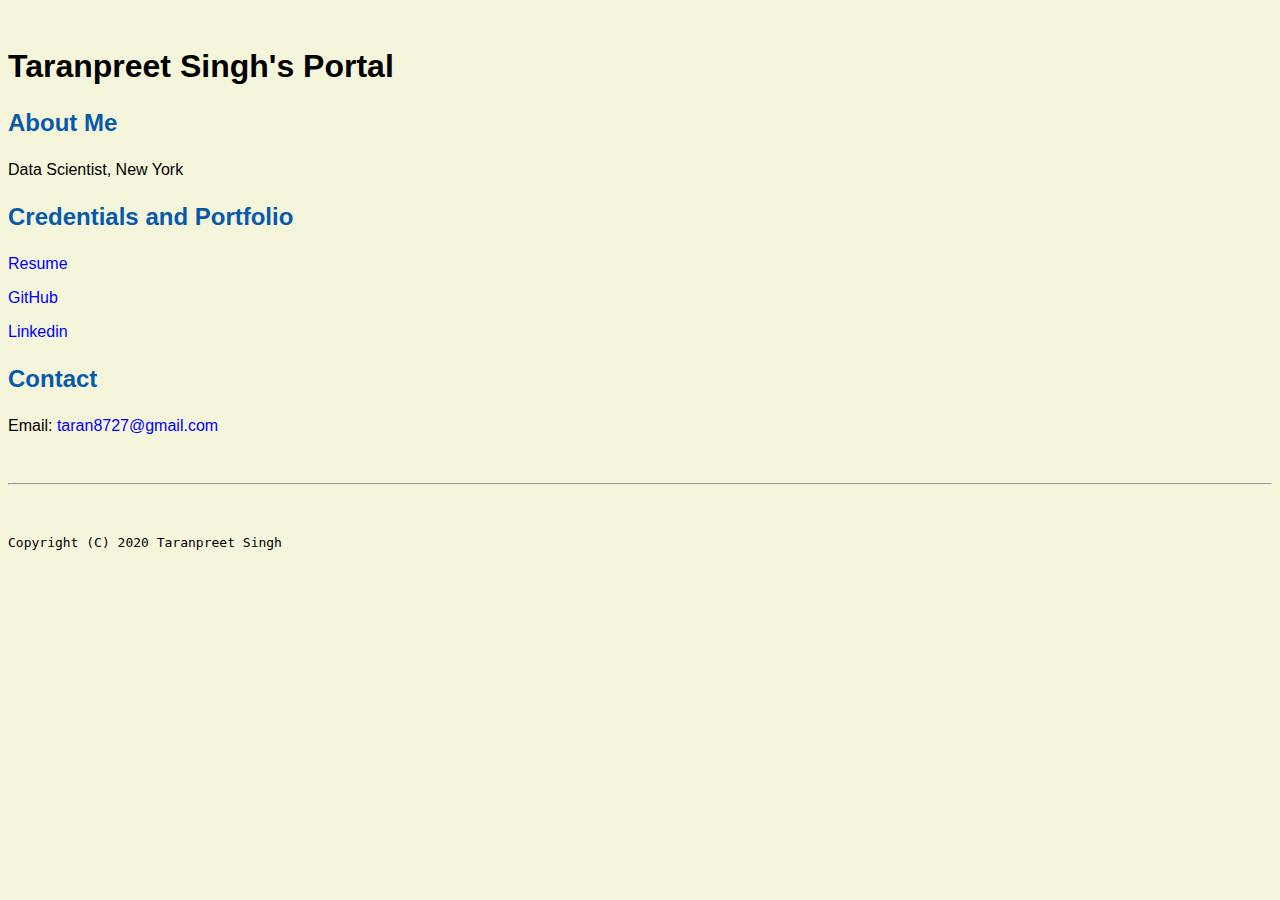
<file: index.html>
<!doctype html>



<html lang="en">

<header>
 
  <title>Taranpreet Singh's Portal</title>

  <link rel="stylesheet" href="css/master.css">
  <link rel="FaviconIcon" href="favicon.ico" type="image/x-icon">
  <link rel="shortcut icon" href="favicon.ico" type="image/x-icon">
  <meta name="viewport" content="width=device-width, initial-scale=1, shrink-to-fit=no">
 
  <meta name="robots" content="noindex, nofollow">
</header>

<body>

 <!-- <img class="hero" src="images/banner.jpeg" height = "70%" width="30%" alt="banner"> -->

  <h1>Taranpreet Singh's Portal</h1>

  <h2>About Me</h2>


  <p>Data Scientist, New York</p> 

  <h2>Credentials and Portfolio</h2>


  <p><a href="resume.html">Resume</a> </p>
  <p> <a href="https://github.com/seeker875" target="_blank">GitHub</a> </p>
  <p> <a href="https://www.linkedin.com/in/taranpreet-singh-0a3970135/" target="_blank">Linkedin</a></p>
  

  <h2>Contact</h2>

  <!-- add a link to let visitor to send you an email easily! -->
  <p>Email: <a href="mailto:taran8727@gmail.com" target="_blank">taran8727@gmail.com</a></p>

</body>

<footer>
  <hr>

  <code>Copyright (C) 2020 Taranpreet Singh</code>
</footer>

</html>
</file>
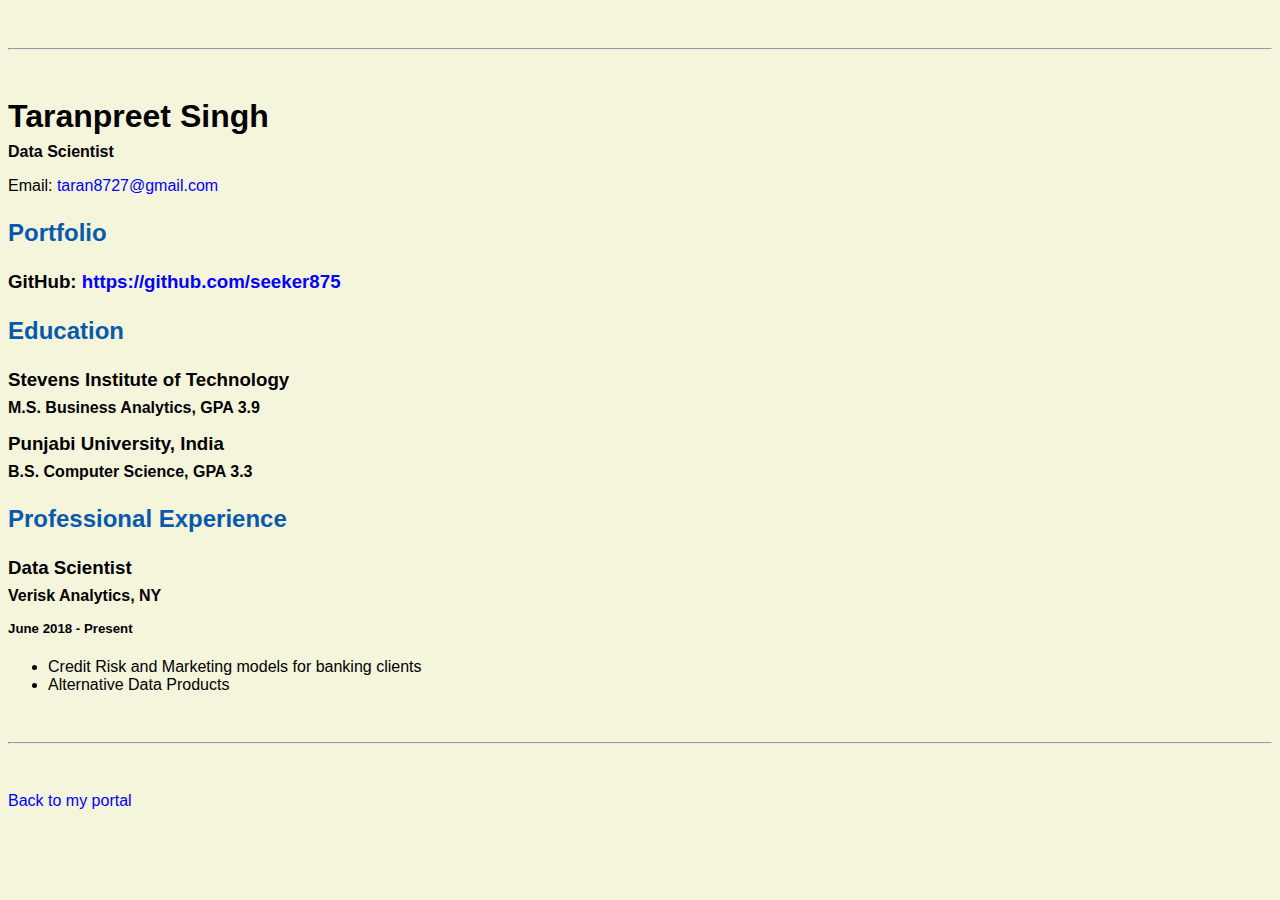
<file: resume.html>
<!doctype html>

<!-- this is a comment for human! -->

<html lang="en">

  <header>
    <title>Taranpreet Singh's Resume</title>
    <link rel="stylesheet" href="css/master.css">
    <link rel="FaviconIcon" href="favicon.ico" type="image/x-icon">
    <link rel="shortcut icon" href="favicon.ico" type="image/x-icon">
    <meta name="viewport" content="width=device-width, initial-scale=1, shrink-to-fit=no">

    <meta name="robots" content="noindex, nofollow">
  </header>

  <body>
    <hr>


    <h1>Taranpreet Singh</h1>
    <h4>Data Scientist</h4>

    <p>Email: <a href="mailto:taran8727@gmail.com" target="_blank">taran8727@gmail.com</a></p>
    <!-- don't post physical address, personal phone number or other personal information on the web! -->

    <h2>Portfolio</h2>
      <h3>GitHub: <a href="https://github.com/seeker875" target="_blank">https://github.com/seeker875</a></h3>

    <h2>Education</h2>

    <h3>Stevens Institute of Technology</h3>
    <h4>M.S. Business Analytics, GPA 3.9</h4>

    <h3>Punjabi University, India</h3>
    <h4>B.S. Computer Science, GPA 3.3</h4>

    <h2>Professional Experience</h2>

    <h3>Data Scientist</h3>
    <h4>Verisk Analytics, NY</h4>
    <h5>June 2018 - Present</h5>
      <ul>
        <li>Credit Risk and Marketing models for banking clients</li>
        <li>Alternative Data Products</li>
      </ul>


  </body>

  <footer>
  <hr>
  <p><a href="index.html">Back to my portal</a><p>
  </footer>

</html>
</file>
<file: css/master.css>
a {
    color: blue; 
    text-decoration: none; 
  }

  a:hover {
    color: red; 
    text-decoration: none; 
  }

  body {
    background-color: beige; 
    color: black; 
    font-family: Arial, Helvetica, sans-serif;  
    /*text-align: center; */
   }

  footer {
    margin-top: 2rem;
    margin-bottom: 2rem;
  }

  h1 {
    margin-bottom: 0.5rem;
    margin-top: 3rem;
   }

  h2 {
    color: #075AAB; /* set the text color of to #075AAB here */
    /* set both the bottom margin and top margin to 2.5rem here */
    margin-bottom: 1.5rem;
    margin-top: 1.5rem;
   }

  h3 {
    margin-bottom: 0;
    margin-top: 1rem;
  }

  h4 {
    margin-bottom: 1rem;
    margin-top: 0.5rem;
  }

  h5 {
    margin-top: 0.5rem;
  }

  hr {
    margin-bottom: 3rem;
    margin-top: 3rem;
  }

  /* this controls how the bullet points in the resume page looks 
  ul {
    display: table;
    margin: 0 auto;
    text-align: left;
  }
  */
</file>
